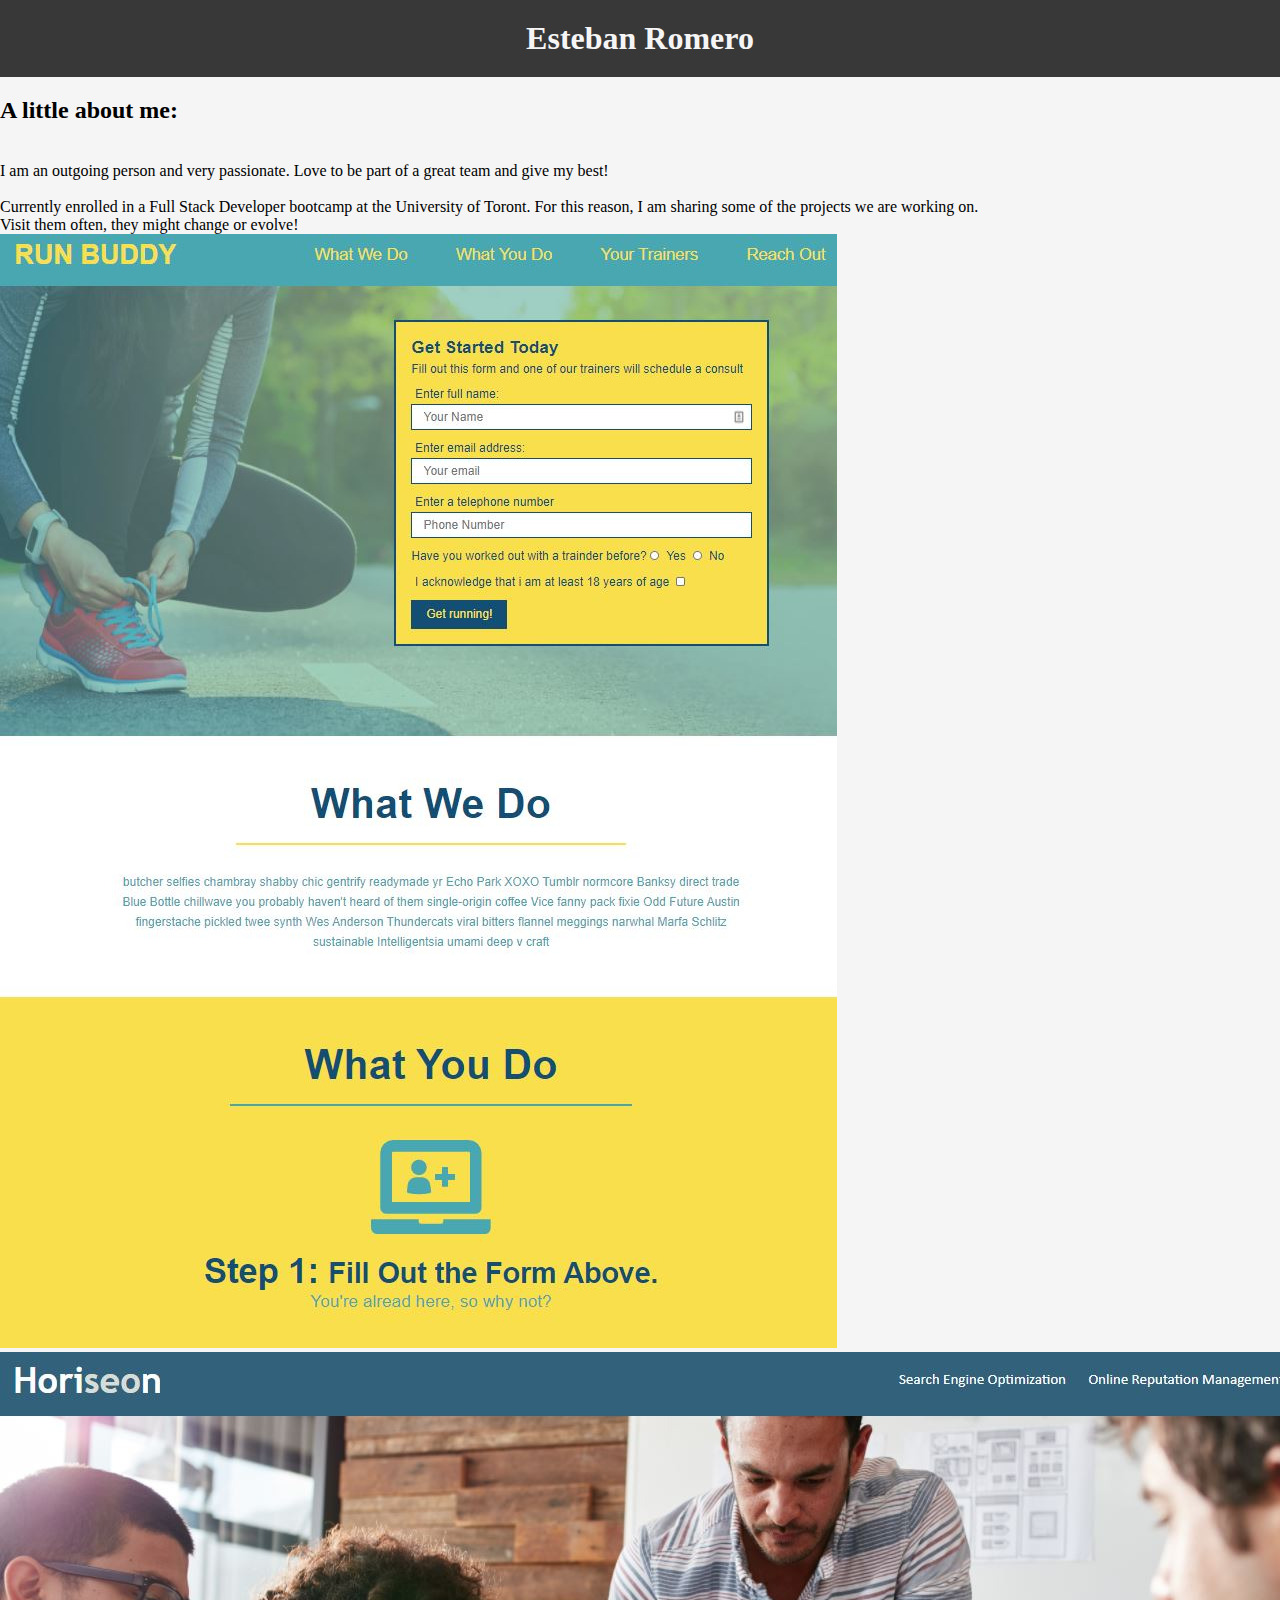
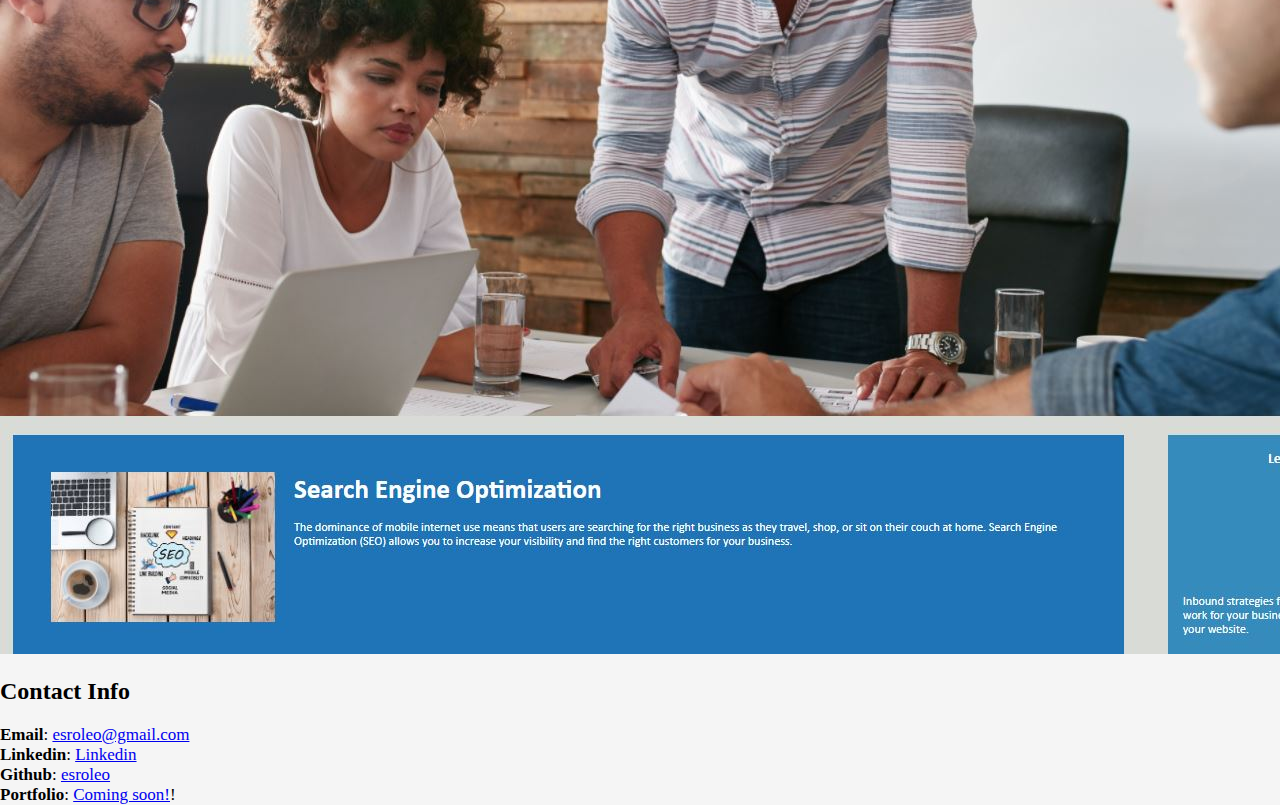
<file: index.html>
<!DOCTYPE html>
<html lang="en">
<head>
  <meta charset="UTF-8">
  <meta name="viewport" content="width=device-width, initial-scale=1.0">
  <link rel="stylesheet" href="./assets/styles/style_flex.css">
  <title>Student Bio</title>
</head>
<body>
  <header class="header">
    <h1>Esteban Romero</h1>
  </header>

  <section class="main-body">
    <h2>A little about me:</h2>
    <br>
    <p>
      I am an outgoing person and very passionate. Love to be part of a great team and give my best! 
    </p>
    <br>
    <p>
      Currently enrolled in a Full Stack Developer bootcamp at the University of Toront. For this reason, I am sharing some of the projects we are working on. 
      <br> Visit them often, they might change or evolve!
    </p>
  </section>

  <section class="project-headlines">
    <a target="_blank" href="assets/images/Run-Buddy.JPG">
       <img src="./assets/images/Run-Buddy.JPG" alt="Run Buddy website">
    </a>
    <a target="_blank" href="assets/images/Horiseon-search-engine-optimization.JPG">
      <img src="./assets/images/Horiseon-search-engine-optimization.JPG" alt="Horiseon Services website">
    </a>
  </section>

  <footer class="footer">
    <h2>Contact Info</h2>
    
      <ul>
        <li><strong>Email</strong>: <a href=mailto:esroleo@gmail.com>esroleo@gmail.com</a></li>
        <li><strong>Linkedin</strong>: <a href="https://www.linkedin.com/in/esroleo/" target="_blank">Linkedin</a></li>
        <li><strong>Github</strong>: <a href="https://github.com/esroleo/" target="_blank">esroleo</a></li>
        <li><strong>Portfolio</strong>: <a href="pageNotFound.html" target="_blank"> Coming soon!</a>!</li>
      </ul>
    
  </footer>

</body>
</html>
</file>
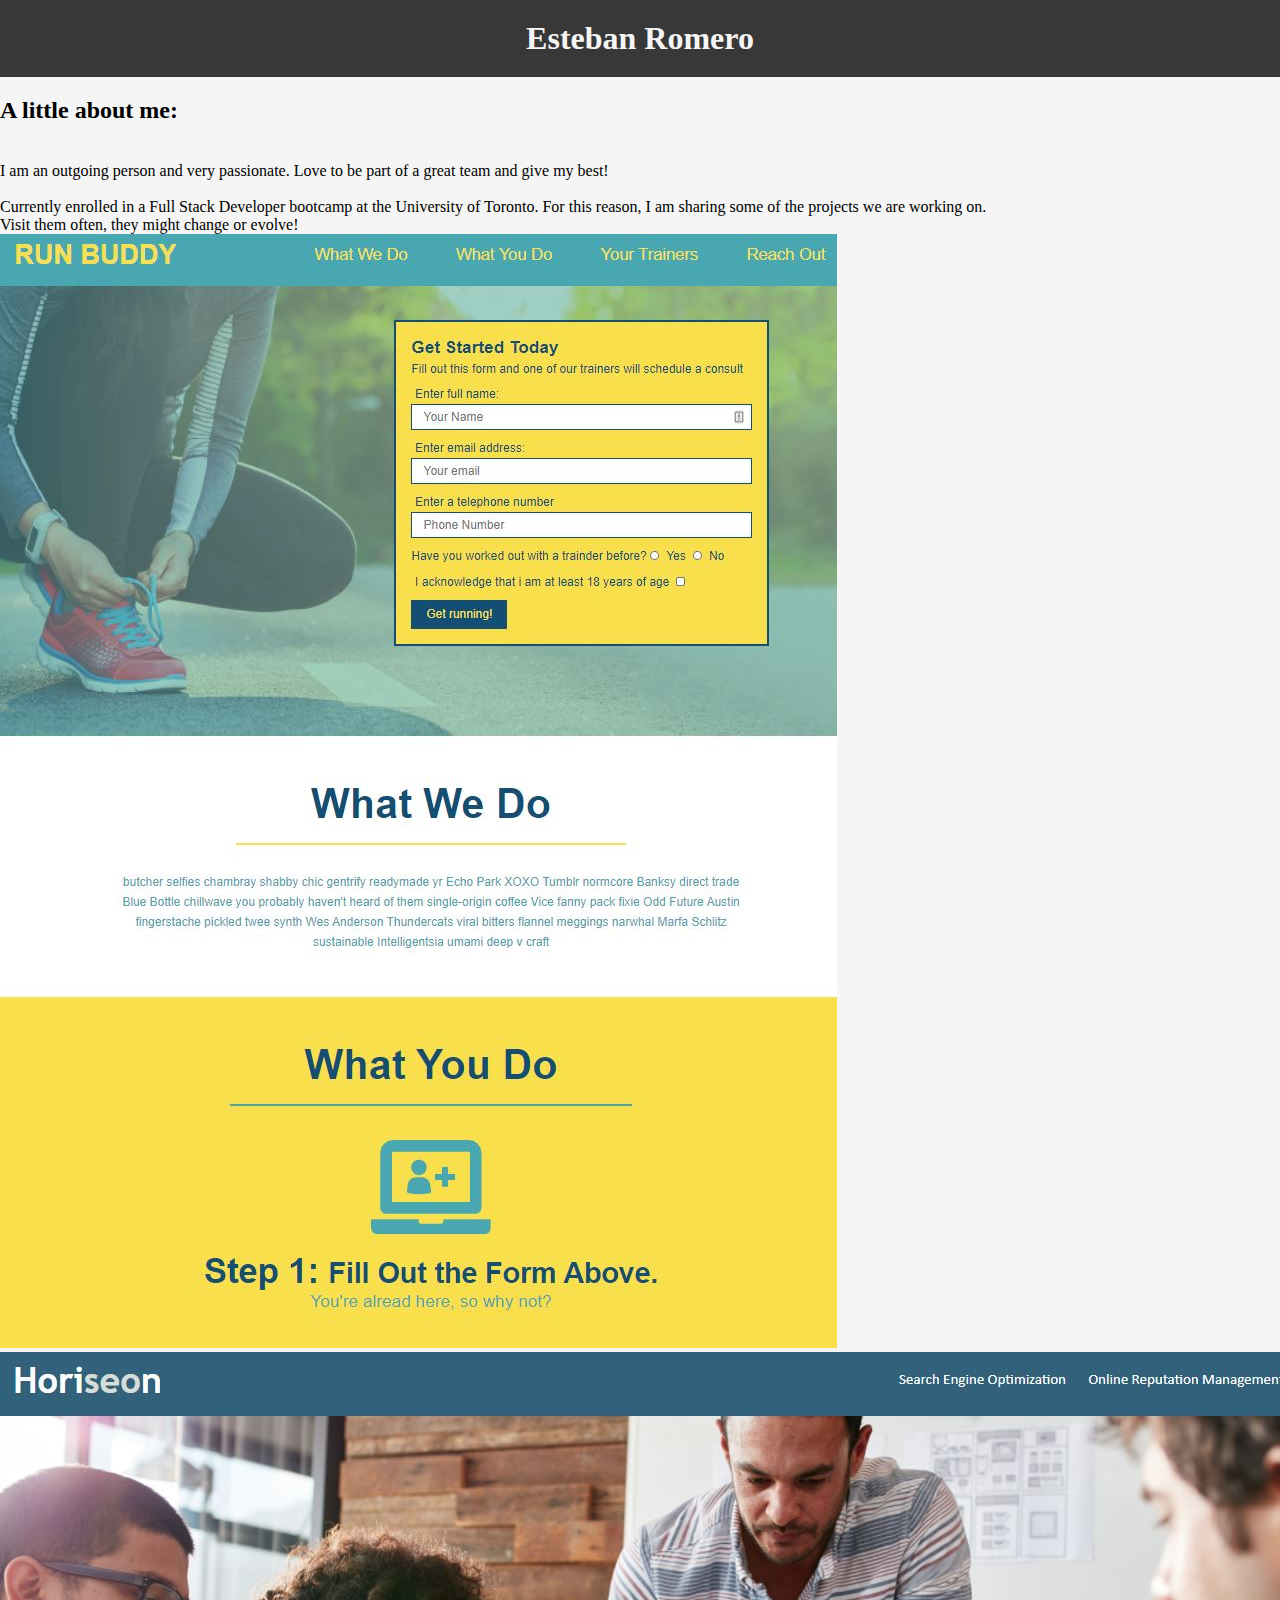
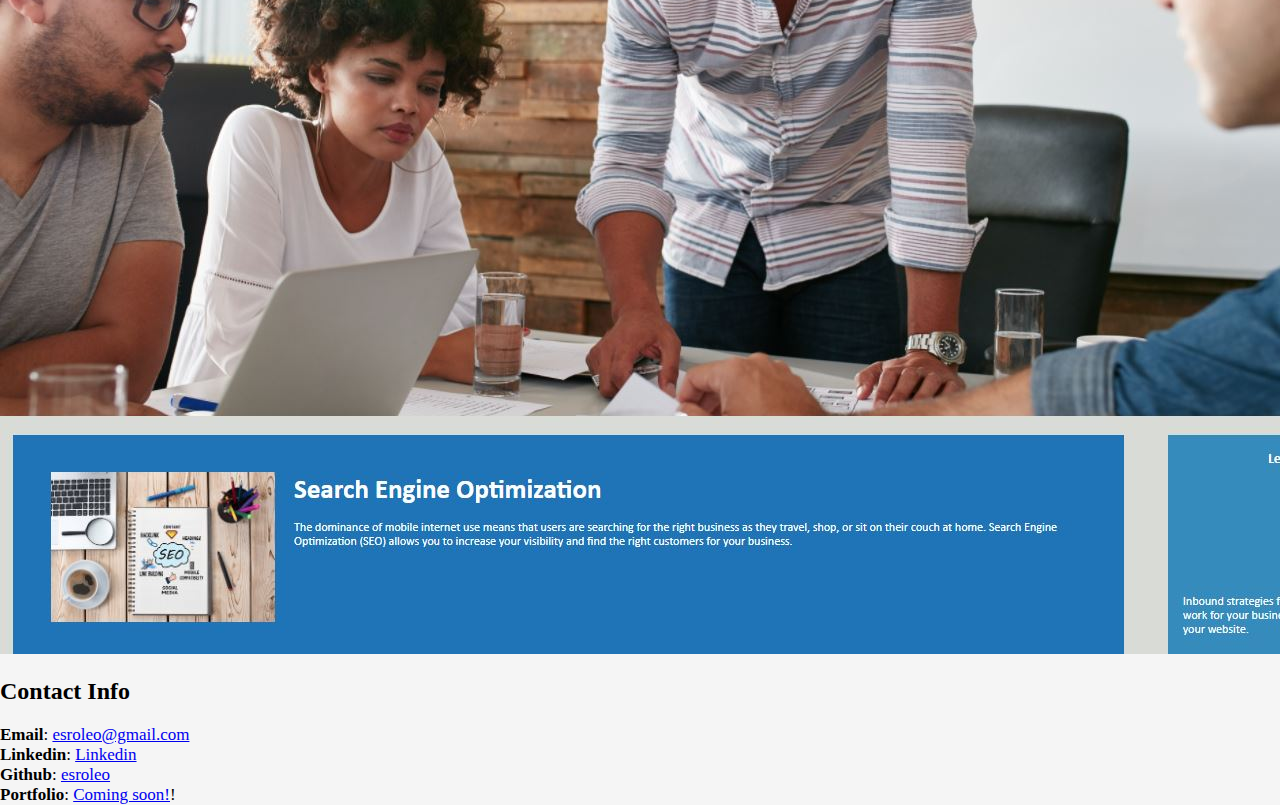
<file: index_flex.html>
<!DOCTYPE html>
<html lang="en">
<head>
  <meta charset="UTF-8">
  <meta name="viewport" content="width=device-width, initial-scale=1.0">
  <link rel="stylesheet" href="./assets/styles/style_flex.css">
  <title>Student Bio</title>
</head>
<body>
  <header class="header">
    <h1>Esteban Romero</h1>
  </header>

  <section class="main-body">
    <h2>A little about me:</h2>
    <br>
    <p>
      I am an outgoing person and very passionate. Love to be part of a great team and give my best! 
    </p>
    <br>
    <p>
      Currently enrolled in a Full Stack Developer bootcamp at the University of Toronto. For this reason, I am sharing some of the projects we are working on. 
      <br> Visit them often, they might change or evolve!
    </p>
  </section>

  <section class="project-headlines">
    <a target="_blank" href="assets/images/Run-Buddy.JPG">
       <img src="./assets/images/Run-Buddy.JPG" alt="Run Buddy website">
    </a>
    <a target="_blank" href="assets/images/Horiseon-search-engine-optimization.JPG">
      <img src="./assets/images/Horiseon-search-engine-optimization.JPG" alt="Horiseon Services website">
    </a>
  </section>

  <footer class="footer">
    <h2>Contact Info</h2>
    
      <ul>
        <li><strong>Email</strong>: <a href=mailto:esroleo@gmail.com>esroleo@gmail.com</a></li>
        <li><strong>Linkedin</strong>: <a href="https://www.linkedin.com/in/esroleo/" target="_blank">Linkedin</a></li>
        <li><strong>Github</strong>: <a href="https://github.com/esroleo/" target="_blank">esroleo</a></li>
        <li><strong>Portfolio</strong>: <a href="pageNotFound.html" target="_blank"> Coming soon!</a>!</li>
      </ul>
    
  </footer>

</body>
</html>
</file>
<file: assets/styles/style_flex.css>
/* Remove default browser-enforced styles */
* {
    margin: 0;
    padding: 0;
    box-sizing: border-box;
}


header {
    padding: 20px 35px;
    background-color: #383838;
    display: flex;
    justify-content: center;
    flex-wrap: wrap;
    text-align: center;
}

header h1 {

    color: whitesmoke;
 
}

body {
    background-color: whitesmoke;
    
}

h2 {
    padding: 20px 0 20px 0px;
}

ul li {

    font-family: "Times New Roman", Times, serif;
    font-size: 17px;

}


.container {

    padding: 20px 35px;
    background-color: whitesmoke;
    display: flex;
    justify-content: center;
    flex-wrap: wrap;

}


#main-bio p {

    padding: 20px 50px;
    display: flex;
    justify-content: left;
    flex-wrap: wrap;
    float: right;
    font-family: "Times New Roman", Times, serif;
    font-size: 20px;
}
</file>
